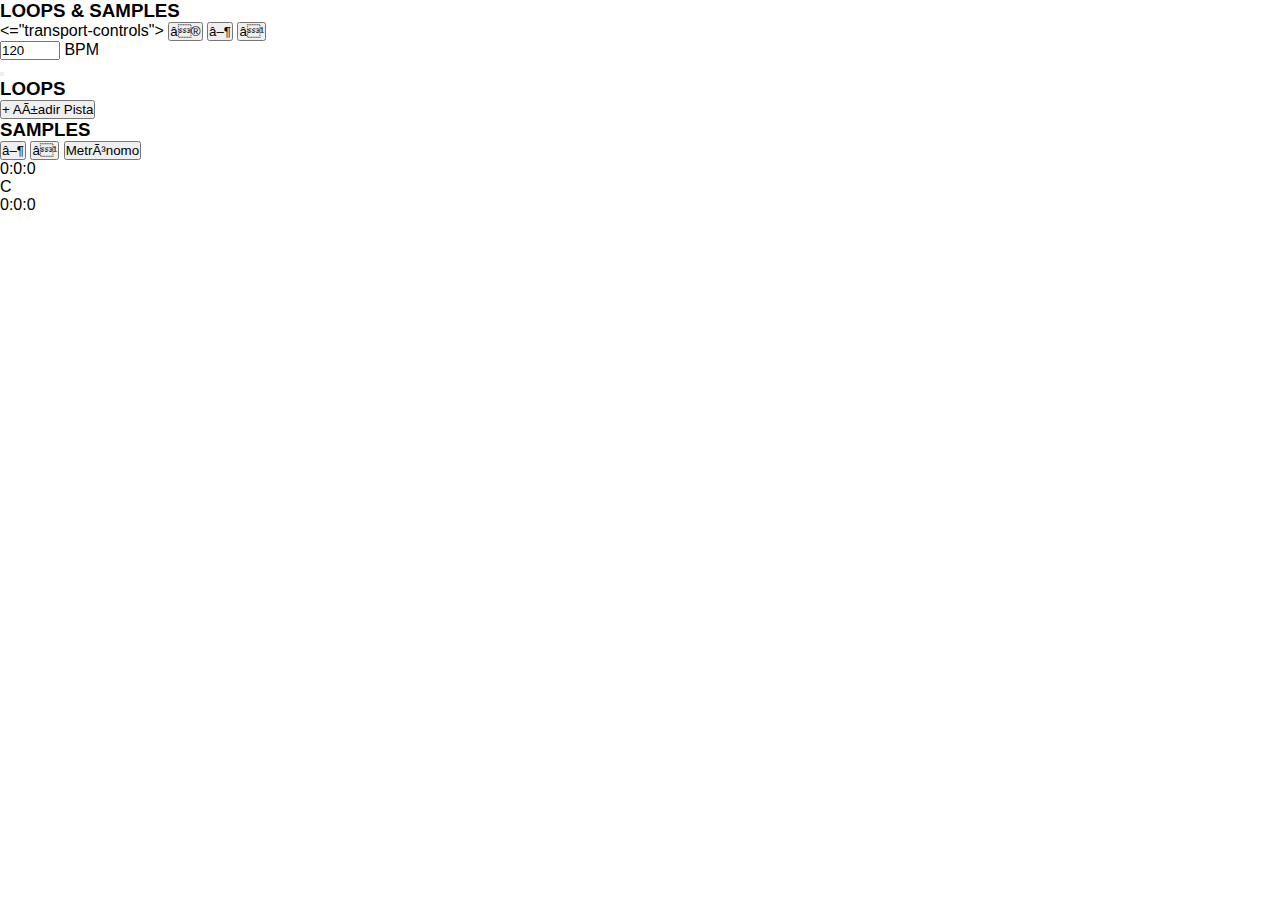
<file: index.html>
<!DOCTYPE html>
<html lang="es">
<head>
    <meta charset="UTF-Synth`, `FX`) y más samples de ejemplo para demostrar lo fácil que es expandir la paleta sónica. Ahora puedes construir canciones más complejas.

**5. Sincronización Perfecta y Recorte de Audio**
*   8">
    <meta name="viewport" content="width=device-width, initial-scale=1.0">
    <title>DAW - Flujo Vertical</title>
    <script src="https://cdnjs.**Problema:** Los sonidos largos se desbordaban.
*   **Solución:** `Tone.js` ahora estácloudflare.com/ajax/libs/tone/14.8.49/Tone.js"></script>
    <style>
        :root { /* Paleta de colores consistente */
            --bg-color: # configurado para que cada loop se reproduzca exactamente durante la duración definida por sus repeticiones. Si un loop de 1 compás se repite 4 veces, sonará durante 4 compases y se detendrá, perfectamente sincronizado con la121212; --surface-color: #1E1E1E; --primary-color rejilla.

---

### Código Final y Completo (Versión "DAW Vertical Profesional")

Este es el código definitivo que implementa tu visión. Es un sistema robusto, escalable y con una experiencia de usuario muy superior: #E60073; 
            --secondary-color: #00FF7F; --accent-orange: #FFA500; --accent-purple: #9D4EDD;
            --text-. Reemplaza todo tu `index.html`.

```html
<!DOCTYPE html>
<html lang="es">
<head>
    <meta charset="UTF-8">
    <meta name="viewport"color: #E0E0E0; --text-dark: #121212; --border-color: rgba(255, 255, 255, 0.1);
        }
        * { margin: 0; padding: 0; box-sizing: border-box; }
        body { font-family: 'Segoe UI', Roboto, sans-serif; background: var(--bg content="width=device-width, initial-scale=1.0">
    <title>DAW Vertical Profesional</title>
    <script src="https://cdnjs.cloudflare.com/ajax/libs/tone/14.8.49/Tone.js"></script>
    <style>
        :root{--bg-color:#121212;--surface-color:#1E1E1E;--grid-color); color: var(--text-color); overflow: hidden; }
        .container { display: grid; grid-template-columns: 280px 1fr 280px; grid-template-rows: auto 1fr auto; height: 100vh; gap: 15px; padding: 15px; }
        .header { grid-column: 1 / -1; text-align: center;-line-color:#2a2a2a;--primary-color:#E60073;--secondary-color:#00FF7F;--text-color:#E0E0E0;--pixels-per-beat:40px;}
        * { margin: 0; padding: 0; box-sizing: border-box; }
        body { font-family: 'Segoe UI', 'Roboto', sans-serif; background }
        .song-structure { display: flex; gap: 10px; justify-content: center; flex-wrap: wrap; margin-bottom: 15px; }
        .structure-btn { padding: 8px 16px; background: #333; border: 1px solid var(--border-color); border-radius: 20px; color: var(--text-color); cursor: pointer; transition: all 0.2s ease; position: relative; font-size: 14px; }: var(--bg-color); color: var(--text-color); overflow: hidden; }
        .container { display: grid; grid-template-columns: 280px 1fr; grid-template-rows: 1fr auto; height: 100vh; }
        .sidebar { background: var(--surface-color); padding: 20px; border-right: 1px solid var(--grid-line-color); display: flex
        .structure-btn:hover { background: #555; }
        .structure-btn.active { background: var(--primary-color); color: var(--text-dark); font-weight: bold; border-color: var(--primary-color); }
        .repeat-indicator { position: absolute; top: -8px; right: -8px; background: var(--secondary-color); color: var(--text-dark); border-radius; flex-direction: column; }
        .sidebar h3 { margin-bottom: 20px; text-align: center; letter-spacing: 2px; }
        .item-list-container { overflow-y: auto; flex-grow: 1; }
        .loop-item { display: flex; align-items: center; gap: 10px; width: 100%; padding: 12px; margin: 50%; width: 20px; height: 20px; font-size: 12px; display: flex; align-items: center; justify-content: center; font-weight: bold; }
        .sidebar { background: var(--surface-color); border-radius: 12px; padding: 20px; border: 1px solid var(--border-color); display: flex; flex-direction: column;}
        .sidebar h3 { margin-bottom: 20px; text-align: center; }
        .-bottom: 8px; background: #2a2a2a; border-radius: 8px; cursor: grab; }
        .item-icon { font-size: 1.2rem; }
        .main-content { display: flex; flex-direction: column; overflow: hidden; }
        .timeline { flex-grow: 1; overflow: auto; position: relative; background-color: #181818item-list-container { overflow-y: auto; flex-grow: 1; }
        .bpm-group { margin-bottom: 20px; }
        .bpm-label { color: var(--secondary-color); font-weight: bold; margin-bottom: 10px; }
        .loop-item { display: flex; align-items: center; gap: 10px; width: 100%; padding: ; }
        #track-container { position: relative; width: max-content; height: max-content; }
        .track { display: flex; align-items: center; border-bottom: 1px solid var(--grid-line-color); }
        .track-label { width: 120px; height: 80px; background: #333; display: flex; align-items: center; justify-content: center; font12px; margin-bottom: 8px; background: #2a2a2a; border-radius: 8px; cursor: grab; }
        .main-workspace { grid-column: 2 / 3; grid-row: 2 / 3; background: var(--surface-color); border-radius: 12px; border: 1px solid var(--border-color); padding: 20px; overflow-weight: bold; position: sticky; left: 0; z-index: 10; border-right: 1px solid var(--grid-line-color); }
        .track-timeline { position: relative; height: 80px; flex-grow: 1; background-image: repeating-linear-gradient(90deg, var(--grid-line-color) 0 1px, transparent 1px 100%); background-y: auto; }
        .track-grid { display: grid; grid-template-columns: 120px repeat(auto-fill, minmax(120px, 1fr)); gap: 10px; }
        .track-label { padding: 15px 10px; border-radius: 8px; text-align: center; font-weight: bold; height: 80px; display:-size: calc(var(--pixels-per-beat) * 4) 100%;}
        .track-timeline.drag-over { background-color: rgba(0, 255, 127, 0.1); }
        .clip { position: absolute; height: 70px; top: 5px; background-color: var(--secondary-color); border-radius: 8px; display flex; align-items: center; justify-content: center; }
        .drop-zone { height: 80px; border: 2px dashed #444; border-radius: 8px; transition: all 0.2s ease; }
        .drop-zone.drag-over { border-color: var(--secondary-color); background: rgba(0, 255, 127, 0.: flex; align-items: center; justify-content: space-between; padding: 0 10px; color: #121212; font-weight: bold; cursor: pointer; z-index: 5; }
        .clip-repeats { background: rgba(0,0,0,0.3); color: white; padding: 2px 6px; border-radius: 10px; font1); }
        .drop-zone.filled { border-style: solid; padding: 5px; }
        .dropped-item { width: 100%; height: 100%; display: flex; align-items: center; justify-content: center; font-size: 12px; position: relative; background: #2a2a2a; border-radius: 4px; }
        .remove-btn { position: absolute; top: -8px; right: -8px; background: var(--primary-color); color: white;-size: 12px;}
        #playhead { position: absolute; top: 0; left: 0; width: 2px; height: 100%; background-color: var(--primary-color); z-index: 20; pointer-events: none; }
        .transport-bar { grid-column: 1 / -1; background: var(--surface-color); padding: 15px; border-top:  border: none; border-radius: 50%; width: 20px; height: 20px; cursor: pointer; display:flex; align-items:center; justify-content:center;}
        .add-track-btn { margin-top: 15px; grid-column: 1 / -1; padding: 10px; background: #333; border: 1px dashed #555; border-radius: 1px solid var(--grid-line-color); display: flex; justify-content: space-between; align-items: center; }
        .transport-controls, .transport-info { display: flex; align-items: center; gap: 20px; }
        .transport-btn { background: #444; border: none; color: var(--text-color); width: 45px; height: 45px; border-radius8px; color: var(--text-color); cursor: pointer; text-align: center; }
        .transport-bar { grid-column: 1 / -1; background: var(--surface-color); padding: 15px; border-radius: 12px; display: flex; justify-content: space-between; align-items: center; }
        .transport-group { display: flex; align-items: center: 8px; font-size: 1.5rem; cursor: pointer; }
        .transport-btn.active { background: var(--primary-color); }
        .bpm-control, .time-display { font-size: 1.5rem; font-family: 'monospace'; }
        #bpm-input { width: 70px; background: transparent; border: none; color: var(--secondary-color); font-size: inherit; gap: 15px; }
        .transport-bar button { background: #333; border: 1px solid var(--border-color); color: var(--text-color); width: 50px; height: 50px; border-radius: 8px; font-size: 1.5rem; cursor: pointer; }
        .transport-bar button.active { background: var(--primary-color); border-color: var(--primary-color); }
        .bpm-slider { width: 150px; }; font-family: inherit; }
    </style>
</head>
<body>
    <div class="container">
        <div class="sidebar">
            <h3>LOOPS & SAMPLES</h3>
            <div class="item-list-container" id="instrument-list">
                <!-- Instrumentos se generarán aquí -->
            </div>
        </div>

        <div class="main-content">
            <div class="timeline" id="timeline">
                <div id="playhead"></div>
                <div id="track-container">
                    <!-- Las pistas se generan aquí -->
                </div>
            </div>
        </div>
        
        <div class="transport-bar">
            <div class
        .time-display { font-size: 1.5rem; font-family: 'Courier New', Courier, monospace; min-width: 150px; text-align: center; }
    </style>
</head>
<body>
    <div class="container">
        <div class="header">
            <="transport-controls">
                <button class="transport-btn" id="restartBtn" title="Volver al inicio">⏮</button>
                <button class="transport-btn" id="playBtn" title="Reproducir/Pausa">▶</button>
                <button class="transport-btn" id="stopBtn" title="Detener">⏹</button>
            </div>
            <div class="transport-info">
                <div class="bpm-control">
                    <input type="number" id="bpm-input" value="120" min="40" max="240"> BPM
                </div>
                <button class="transport-btn" id="div class="song-structure" id="songStructure">
                <!-- Secciones generadas por JS -->
            </div>
        </div>

        <div class="sidebar sidebar-left">
            <h3>LOOPS</h3>
            <div class="item-list-container" id="loop-list"></div>
        </div>

        <div class="main-workspace">
            <div class="track-grid" id="trackGrid"></div>
            <button class="add-track-btn" id="addTrackBtn">+ Añadir Pista</button>
        </div>

        <div class="sidebar sidebar-right">
            <h3>SAMPLES</h3>
            <div class="item-list-container" id="sample-list"></div>
        </div>

        <div class="transport-bar">
            <div class="transport-group">
                <button id="playBtn">▶</button>
                <button id="stopBtn">⏹</button>
                <button id="clickBtn">Metrónomo</button>
            </div>
            <div id="timeDisplay" class="time-display">0:0:0</div>
            <clickBtn" title="Metrónomo">C</button>
                <div class="time-display" id="timeDisplay">0:0:0</div>
            </div>
        </div>
    </div>

    <script>
        const soundLibrary = {
            // Tu librería de sonidos completa
            'kick_1': { url: 'audio/Ghosthack-Perc Loop_120_Tops.mp3', type: 'drum', name: 'Tops Kick' },
            'kick_2': { url: 'audio/Ghosthack-Perc Loop_120_Perc.mp3', type: 'drum', name: 'Perc Kick' },
            'bass_1': { url: 'audio/Ghosthack-Perc Loop_120_Latitude.mp3', type: 'bass', name: 'Latitude Bass' },
            'synth_1': { url: 'audiodiv class="transport-group">
                <span>BPM: <span id="bpmValue">120</span></span>
                <input type="range" min="60" max="200" value="120" class="bpm-slider" id="bpmSlider">
                <select id="timeSignatureSelect">
                    <option value="4">4/4</option>
                    <option value="3">3/4</option>
                    <option value="6">6/8</option>
                </select>
            </div>
        </div>
    </div>

    <script>
        const soundLibrary = {
            'perc_120_perc': { url: 'https://tonejs.github.io/audio/drum-samples/loops/drums.mp3', bpm: 120 },
            'bass_120': { url: 'https://tonejs.github.io/audio/loop/bass.mp3', bpm: 120 },
            '/Ghosthack-Perc Loop_130_Momentum.mp3', type: 'synth', name: 'Momentum Synth' },
            'hats_1': { url: 'audio/Ghosthack-Perc Loop_90_Shaker 1.mp3', type: 'drum', name: 'Shaker Hat' },
            'fx_1': { url: 'audio/Ghosthack-Perc Loop_172_Nebula.mp3', type: 'fx', name: 'Nebula FX' },
            'sample_kick': { url: 'https://tonejs.github.io/audio/drum-samples/C_kick.mp3', type: 'sample', name: 'Kick Sample' },
            'sample_snare': { url: 'https://tonejs.github.io/audio/drum-samples/D_snare.mp3', type: 'sample', name: 'Snare Sample' },
        };

        const TRACKS = [
            { name: 'Drums', idhats_140': { url: 'https://tonejs.github.io/audio/drum-samples/loops/hihat.mp3', bpm: 140 },
            'kick_sample': { url: 'https://tonejs.github.io/audio/drum-samples/C_kick.mp3', type: 'sample' },
        };

        let trackData = {};
        let players = {};
        let trackColors = ['#E60073', '#00FF7F', '#FFA500', '#9D4EDD', '#3498DB', '#E74C3C'];
        let trackCount = 0;
        let playbackSequence;

        window.onload = async () => {
            await Tone.start();
            console.log('Audio context listo.');
            
            initializeUI();
            initializeTransport();
            setupDragAndDrop();
        };

        function initializeUI() {
            populateItemList('loop: 'drum' },
            { name: 'Bass', id: 'bass' },
            { name: 'Synth', id: 'synth' },
            { name: 'FX', id: 'fx' },
            { name: 'Samples', id: 'sample' },
        ];
        
        let state = { isPlaying: false, isClickEnabled: false, pixelsPerBeat: 40 };
        const data = { clips: {}, players: {} };
        let draggedData = null;
        let totalMeasures = 16; // 16 compases iniciales

        window.onload = async () => {
            await Tone.start();
            initializeUI();
            initializeTransport();
        };

        function initializeUI() {
            const instrumentList = document.getElementById('instrument-list');
            for (const key in soundLibrary) {
                const sound = soundLibrary[key];
                const itemEl = document.createElement('div');
                itemEl.className = 'loop-item';
                itemEl.draggable = true;
                itemEl.dataset.soundId = key;
                itemEl.innerHTML = `<span class="-list', 'loop');
            populateItemList('sample-list', 'sample');
            ['Intro', 'Verso', 'Coro', 'Puente', 'Outro'].forEach(addSection);
            ['Drums', 'Bass', 'Pads', 'Lead'].forEach(addTrack);
        }

        function initializeTransport() {
            const playBtn = document.getElementById('playBtn');
            const stopBtn = document.getElementById('stopBtn');
            const clickBtn = document.getElementById('clickBtn');
            const bpmSlider = document.getElementById('bpmSlider');
            
            playBtn.addEventListener('click', togglePlayback);
            stopBtn.addEventListener('click', stopPlayback);
            clickBtn.addEventListener('click', () => clickBtn.classList.toggle('active'));
            bpmSlider.addEventListener('input', e => {
                const bpm = e.target.value;
                document.getElementById('bpmValue').textContent = bpm;
                Tone.Transport.bpm.value = bpm;
            });

            new Tone.Loop(time => {
                Tone.Draw.schedule(() => {
                    document.getElementById('timeitem-icon">${sound.type === 'drum' ? '🥁' : '🎵'}</span> ${sound.name}`;
                instrumentList.appendChild(itemEl);
            }

            const trackContainer = document.getElementById('track-container');
            trackContainer.style.width = `${totalMeasures * 4 * state.pixelsPerBeat}px`;
            TRACKS.forEach(trackInfo => {
                const trackEl = document.createElement('div');
                trackEl.className = 'track';
                trackEl.innerHTML = `<div class="track-label">${trackInfo.name}</div><div class="track-timeline" data-track-id="${trackInfo.id}"></div>`;
                trackContainer.appendChild(trackEl);
            });
            setupDragAndDrop();
        }

        function initializeTransport() {
            Tone.Transport.bpm.value = 120;
            const highClick = new Tone.MembraneSynth().toDestination();
            const lowClick = new Tone.MembraneSynth({ octaves: 4 }).toDestination();

            Tone.Transport.scheduleRepeat(time => {
                constDisplay').textContent = Tone.Transport.position.split('.')[0];
                }, time);
                if (clickBtn.classList.contains('active')) {
                    const click = new Tone.MembraneSynth().toDestination();
                    click.triggerAttackRelease("C4", "8n", time);
                }
            }, "4n").start(0);
        }
        
        function populateItemList(listId, type) {
            const container = document.getElementById(listId);
            for(const key in soundLibrary) {
                if((soundLibrary[key].type || 'loop') === type) {
                    const itemEl = document.createElement('div');
                    itemEl.className = 'loop-item'; // Usar la misma clase para ambos
                    itemEl.draggable = true;
                    itemEl.dataset.sound = key;
                    itemEl.textContent = key.replace(/_/g, ' ');
                    container.appendChild(itemEl);
                }
            }
        }

        function addSection(name = 'Sección') {
            const container = document.getElementById('songStructure');
            const btn = document.createElement('button');
            btn.className = 'structure-btn';
            btn.dataset. pos = Tone.Transport.position.split(':');
                const measure = parseInt(pos[0]);
                const beat = parseInt(pos[1]);
                
                Tone.Draw.schedule(() => {
                    document.getElementById('timeDisplay').textContent = pos.slice(0, 2).join(':') + `:${Math.floor(parseFloat(pos[2]))}`;
                    const playhead = document.getElementById('playhead');
                    const totalBeats = (measure * 4) + beat + parseFloat(pos[2]);
                    playhead.style.transform = `translateX(${totalBeats * state.pixelsPerBeat}px)`;
                }, time);

                if (state.isClickEnabled) {
                    if (beat === 0) highClick.triggerAttackRelease('C5', '8n', time);
                    else lowClick.triggerAttackRelease('C4', '8n', time);
                }
            }, '16n');

            document.getElementById('playBtn').addEventListener('click', togglePlayback);
            document.getElementById('stopBtn').addEventListener('click', stopPlayback);
section = name.toLowerCase();
            btn.innerHTML = `${name}<span class="repeat-indicator">1</span>`;
            btn.onclick = () => {
                document.querySelectorAll('.structure-btn').forEach(b => b.classList.remove('active'));
                btn.classList.add('active');
            };
            btn.oncontextmenu = (e) => {
                e.preventDefault();
                const indicator = btn.querySelector('.repeat-indicator');
                let repeats = parseInt(indicator.textContent);
                indicator.textContent = (repeats % 4) + 1;
            };
            container.appendChild(btn);
            if (container.children.length === 1) btn.classList.add('active');
        }

        function addTrack(name = `Pista ${trackCount + 1}`) {
            trackCount++;
            const grid = document.getElementById('trackGrid');
            const label = document.createElement('div');
            label.className = 'track-label';
            label.textContent = name;
            label.style.backgroundColor = trackColors[trackCount % trackColors.length];
            grid.appendChild(label            document.getElementById('restartBtn').addEventListener('click', restartPlayback);
            document.getElementById('clickBtn').addEventListener('click', toggleClick);
            document.getElementById('bpm-input').addEventListener('change', e => { Tone.Transport.bpm.value = parseInt(e.target.value); });
        }

        function togglePlayback() {
            state.isPlaying = !state.isPlaying;
            document.getElementById('playBtn').textContent = state.isPlaying ? '⏸' : '▶';
            if (state.isPlaying) Tone.Transport.start(); else Tone.Transport.pause();
        }

        function stopPlayback() {
            state.isPlaying = false;
            document.getElementById('playBtn').textContent = '▶';
            Tone.Transport.stop();
            document.getElementById('playhead').style.transform = `translateX(0px)`;
        }

        function restartPlayback() {
            stopPlayback();
            Tone.Transport.position = 0;
            togglePlayback();
        }

        function toggleClick() {
            state.isClickEnabled = !state.isClickEnabled;
            document.getElementById('clickBtn').classList.toggle('active', state.isClickEnabled);
        });
            
            const numSections = document.querySelectorAll('.structure-btn').length;
            for(let i=0; i<numSections; i++) {
                const section = document.querySelectorAll('.structure-btn')[i].dataset.section;
                const zone = document.createElement('div');
                zone.className = 'drop-zone';
                zone.dataset.track = name.toLowerCase();
                zone.dataset.section = section;
                grid.appendChild(zone);
            }
            grid.style.gridTemplateRows = `repeat(${trackCount}, 80px)`;
            setupDragAndDrop();
        }
        document.getElementById('addTrackBtn').onclick = () => addTrack(prompt("Nombre de la nueva pista:"));


        function setupDragAndDrop() {
            document.querySelectorAll('[draggable="true"]').forEach(item => {
                item.addEventListener('dragstart', e => e.dataTransfer.setData('sound-key', e.target.dataset.sound));
            });
            document.querySelectorAll('.drop-zone').forEach(zone => {
                zone.addEventListener('dragover', e => {

        function setupDragAndDrop() {
            document.querySelectorAll('[draggable="true"]').forEach(el => {
                el.addEventListener('dragstart', e => {
                    draggedData = { soundId: e.target.dataset.soundId };
                });
            });

            document.querySelectorAll('.track-timeline').forEach(timeline => {
                timeline.addEventListener('dragover', e => { e.preventDefault(); timeline.classList.add('drag-over'); });
                timeline.addEventListener('dragleave', () => timeline.classList.remove('drag-over'));
                timeline.addEventListener('drop', e => {
                    e.preventDefault();
                    timeline.classList.remove('drag-over');
                    const trackId = timeline.dataset.trackId;
                    const soundId = draggedData.soundId;
                    const soundType = soundLibrary[soundId].type;

                    if (soundType !== trackId && soundType !== 'sample') {
                        alert(`No se puede colocar un loop de tipo '${soundType}' en la pista '${trackId}'.`);
                        return;
                    }
                    
                    const startX = e.clientX e.preventDefault(); zone.classList.add('drag-over'); });
                zone.addEventListener('dragleave', () => zone.classList.remove('drag-over'));
                zone.addEventListener('drop', e => {
                    e.preventDefault();
                    zone.classList.remove('drag-over');
                    const soundKey = e.dataTransfer.getData('sound-key');
                    addItemToTrack(zone.dataset.track, zone.dataset.section, soundKey, zone);
                });
            });
        }
        
        function addItemToTrack(track, section, soundKey, zone) {
            zone.innerHTML = `<div class="dropped-item">${sound - timeline.getBoundingClientRect().left + timeline.parentElement.parentElement.parentElement.scrollLeft;
                    const startMeasure = Math.floor(startX / (state.pixelsPerBeat * 4));
                    createClip(soundId, trackId, startMeasure);
                });
            });
        }
        
        function createClip(soundId, trackId, startMeasure, repeats = 1) {
            const clipId = `clip-${Date.now()}`;
            const clipEl = document.createElement('div');
            clipEl.className = 'clip';
            clipEl.id = clipId;
            clipEl.innerHTML = `<span>${soundLibrary[soundId].name}</span><span class="clip-repeats">x${repeats}</span>`;
            
            const timeline = document.querySelector(`.track-timeline[data-track-id="${trackId}"]`);
            timeline.appendChild(clipEl);

            dataKey.replace(/_/g, ' ')}<button class="remove-btn" onclick="removeItem(this, '${track}', '${section}')">×</button></div>`;
            zone.classList.add('filled');
            zone.style.borderColor = zone.parentElement.querySelector('.track-label').style.backgroundColor;

            if (!trackData[track]) trackData[track] = {};
            trackData[track][section] = { sound: soundKey };

            if (!players[soundKey]) {
                players[soundKey] = new Tone.Player(soundLibrary[soundKey].url).toDestination();
                players[soundKey].loop = true;
            }
        }

        function removeItem(btn, track, section) {
            const zone = btn.closest('.drop-zone');
            zone.classList.remove('filled');
            zone.innerHTML = '';
            zone.style.borderColor = '';
            if (trackData[track]) delete trackData[track][section];
        }

        function togglePlayback() {
            if (Tone.Transport.state === 'started') {
                Tone.Transport.pause();
                document.getElementById('playBtn').textContent = '▶';
            } else {
                buildAndStartSequence();
                Tone.Transport.start();
                document.getElementById('playBtn.clips[clipId] = {
                soundId, trackId, startMeasure, repeats, el: clipEl,
                scheduleEvent: null,
            };
            
            clipEl.addEventListener('dblclick', () => { deleteClip(clipId); });
            clipEl.addEventListener('contextmenu', e => {
                e.preventDefault();
                const currentRepeats = data.clips[clipId].repeats;
                data.clips[clipId].repeats = currentRepeats === 8 ? 1 : currentRepeats * 2;
                updateClip(clipId);
            });
            
            updateClip(clipId);
        }

        function deleteClip(clipId) {
            const clipData = data.clips[clipId];
            if (clipData) {
                if(clipData.scheduleEvent) clipData.scheduleEvent.dispose();
                clipData.el.remove();
                delete data.clips[clipId];
            }
        }

        function updateClip(clipId) {
            const clipData = data.clips[clipId];
            ').textContent = '⏸';
            }
        }
        
        function stopPlayback() {
            Tone.Transport.stop();
            Tone.Transport.position = 0;
            document.getElementById('playBtn').textContent = '▶';
        }

        function buildAndStartSequence() {
            if (playbackSequence) playbackSequence.dispose();
            
            const songStructure = [];
            document.querySelectorAll('.structure-btn').forEach(btn => {
                const section = btn.dataset.section;
                const repeats = parseInt(btn.querySelector('.repeat-indicator').textContent);
                for(let i=0; i<repeats; i++) {
                    songStructure.push(section);
                }
            });

            playbackSequence = new Tone.Sequence((time, section) => {
                const timeSig = parseInt(document.getElementById('timeSignatureSelect').value);
                const sectionDuration = Tone.Time(`${timeSig}n`).toSeconds() * timeSig;

                Object.keys(trackData).forEach(track => {
                    if (trackData[track] && trackData[track][section]) {
                        const soundKey = trackData[track][section].sound;
                        const player = players[soundKey];
                        if (player && player.loaded) {
                            player.playbackRate = Tone.Transport.bpmif (!clipData) return;
            
            const startPos = clipData.startMeasure * 4 * state.pixelsPerBeat;
            const width = clipData.repeats * 4 * state.pixelsPerBeat;
            clipData.el.style.left = `${startPos}px`;
            clipData.el.style.width = `${width}px`;
            clipData.el.querySelector('.clip-repeats').textContent = `x${clipData.repeats}`;

            if (clipData.scheduleEvent) clipData.scheduleEvent..value / (soundLibrary[soundKey].bpm || 120);
                            player.start(time).stop(time + sectionDuration);
                        }
                    }
                });
                Tone.Draw.schedule(() => {
                    document.querySelectorAll('.structure-btn').forEach(b => b.classList.remove('active'));
                    document.querySelector(`.structure-btn[data-section="${section}"]`)?.classList.add('active');
                }, time);

            }, songStructure, `${parseInt(document.getElementById('timeSignatureSelect').value)}m`).start(dispose();
            
            const player = data.players[clipData.soundId] || new Tone.Player(soundLibrary[clipData.soundId].url).toDestination();
            data.players[clipData.soundId] = player;
            
            const loopDuration = `${clipData.repeats}m`; // Duración del loop en compases
            const startTime = `${clipData.startMeasure}:0:0`;
            
            clipData.scheduleEvent = new Tone.Loop(time => {
                if (player.loaded) player.start(time).stop(time + Tone.Time(loopDuration).toSeconds());
            }, loopDuration).start(startTime);
        }

    </script>
</body>
</html>
</file>
